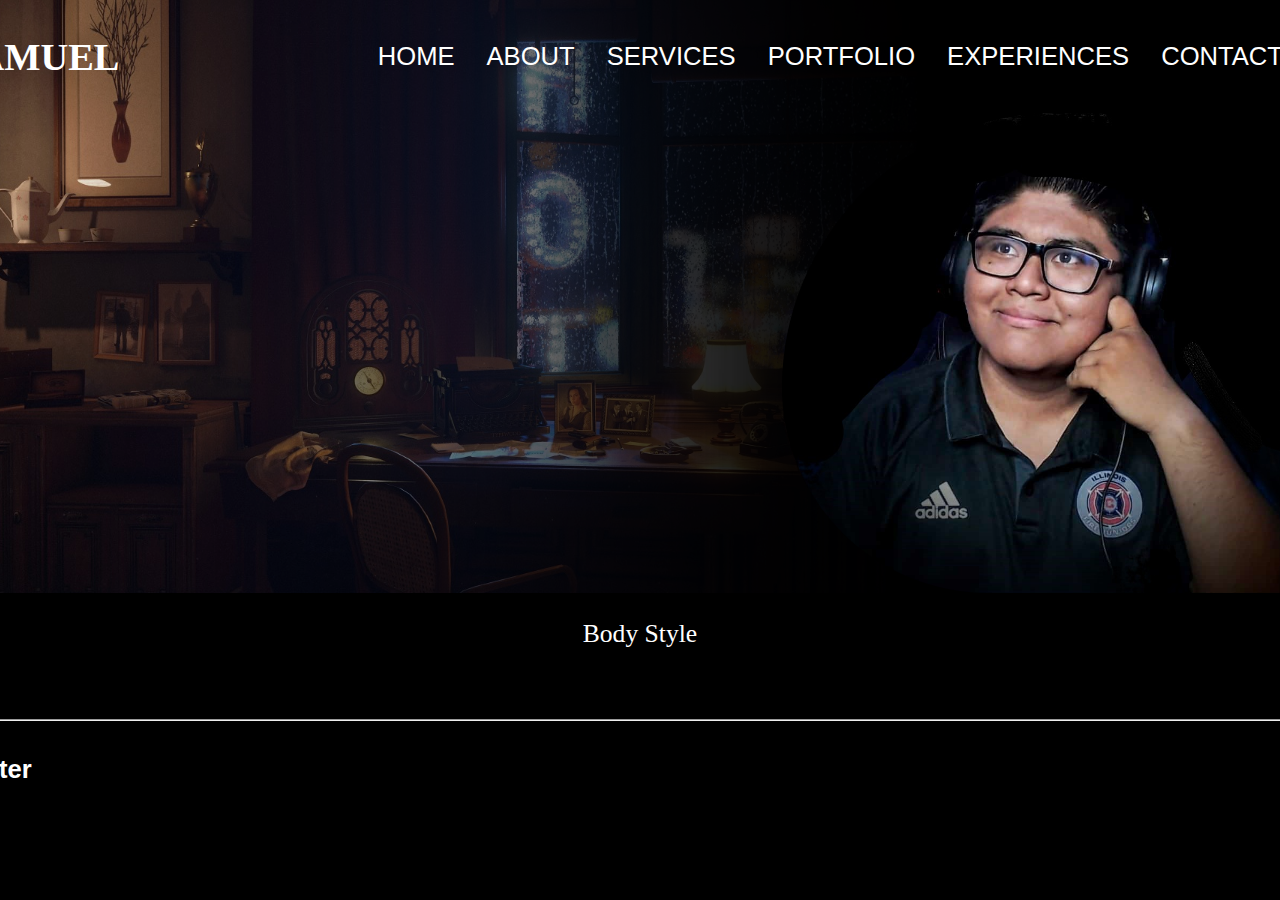
<file: index.html>
<!DOCTYPE html>
<html lang="es">

<head>
    <meta charset="UTF-8">
    <meta name="viewport" content="width=device-width, initial-scale=1.0">
    <title>Samuel Burelos</title>
    <link rel="stylesheet" href="css/styles.css">
    <link rel="shortcut icon" href="img/portafolio2.ico" type="image/x-icon">
    <link rel="import" href="routes/home.html">
</head>

<body>
    <div class="content">
        <!-- -- -- Header -->
        <div class="headerStyle">
            <div class="header">
                <div class="navHeader">
                    <h2 class="logo">SAMUEL</h2>
                    <nav>
                        <ul>
                            <li><a href="">HOME</a></li>
                            <li><a href="">ABOUT</a></li>
                            <li><a href="">SERVICES</a></li>
                            <li><a href="">PORTFOLIO</a></li>
                            <li><a href="">EXPERIENCES</a></li>
                            <li><a href="">CONTACT ME</a></li>
                        </ul>
                    </nav>
                </div>
                <div style="display: flex; width: 100%;">
                    <div style="display: flex; width: 55%; justify-content: center; align-items: center;">

                    </div>
                    <div style="display: flex; width: 45%; justify-content: center;">
                        <img style="border-radius: 200px 150px 0px 150px;" src="img/profile.jpeg" height="300px">
                    </div>
                </div>
            </div>
        </div>
        <!-- -- -- Body -->
        <div class="body" id="bodyP">
            <p>Body Style</p>
        </div>
        <!-- -- -- Footer -->
        <div class="footer">
            <hr>
            <h4>Footer</h4>
        </div>
    </div>
    <script src="js/settings.js"></script>
</body>

</html>
</file>
<file: css/styles.css>
body,
html {
    margin: 0;
    padding: 0;
}

body {
    display: flex;
    flex-direction: column;
    color: white;
    background-color: black;
    align-items: center;
    zoom: 160%;
}

nav {
    width: 100%;
    padding-right: 20px;
}

nav>ul {
    display: flex;
    justify-content: right;
}

nav>ul>li {
    margin-left: 20px;
    list-style: none;
}

nav>ul>li>a {
    color: white;
    size: 18px;
}

nav>ul>li:hover,
a:hover {
    color: rgb(166, 0, 255);
    transform: scale(1.1);
    transition: 0.3s;
}

a {
    text-decoration: none;
    font-family: 'Franklin Gothic Medium', 'Arial Narrow', Arial, sans-serif;
}

.content {
    display: flex;
    width: 900px;
    justify-content: center;
    flex-direction: column;
}

.logo {
    text-align: center;
    font-weight: bold;
    font-family: Comic Sans MS;
    width: 180px;
    color: white;
    margin: 0%;
}

.headerStyle {
    background-size: 100%;
    background-position: left;
    background-image: url("../img/fondoCafe2.jpg");
    background-size: 100%;
    overflow: hidden;
}



.navHeader {
    display: flex;
    flex-direction: row;
    width: 100%;
    padding: 10px;
    align-items: center;
}

.header {
    display: flex;
    flex-direction: column;
    width: 100%;
    size: 18px;
    align-items: center;
    background-image: url("../img/difuminado2.png");
    box-shadow: 0px 5px 10px 0px rgb(44, 0, 55);
}


.body {
    display: flex;
    justify-content: center;
    text-align: center;
    align-items: center;
    flex-direction: column;
}

.footer {
    size: 18px;
    padding: 20px;
    font-family: Verdana, Geneva, Tahoma, sans-serif;
}
</file>
